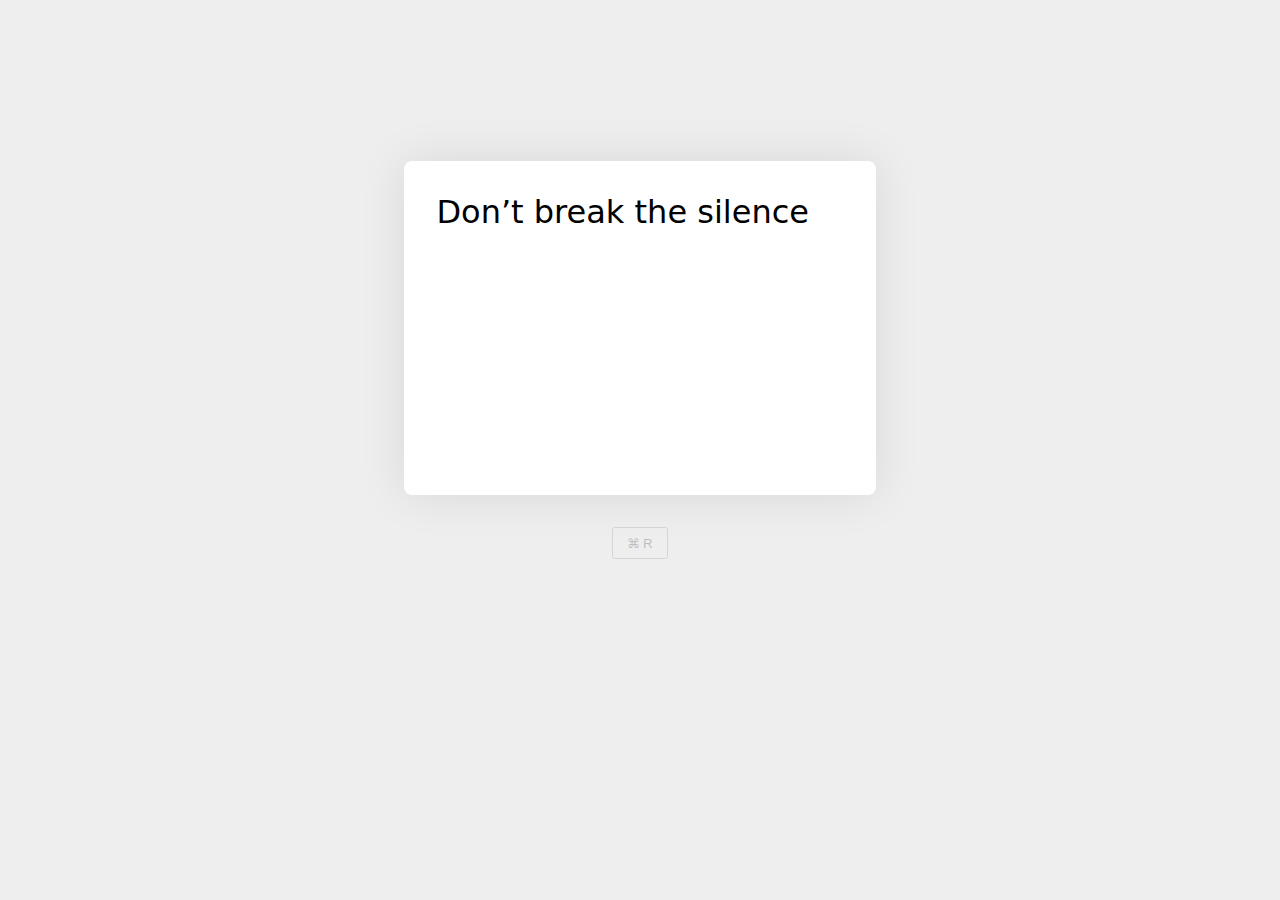
<file: index.html>
<!DOCTYPE html>
<html lang="en">
<head>
	<meta charset="UTF-8">
	<meta name="viewport" content="width=device-width, initial-scale=1.0">
	<title>Oblique Strategies</title>
	<link rel="stylesheet" href="style.css">
</head>
<body>

<div class="card">
	<h1 id="Strategy"> … </h1>
</div>

<div id="UI">
	<button onClick="window.location.reload();">⌘&thinsp;R</button>
</div>

<!-- 
Oblique Strategies
Over one hundred worthwhile dilemmas
Brian Eno and Peter Schmidt
Fifth, again slightly revised edition, 2001
©1975 Brian Eno and Peter Schmidt
-->

<!-- 
These cards evolved from seperate observatiosn of the 
principles underlying what we were doing. Sometimes they were 
recognized in retrospect (intellect catching up with intuition),
sometimes they were identified as they were happening,
sometimes they were formulated.
They can be used as a pack (a set of possibilities being
continuously reviewed in the mind) or by drawing a single card from
the shuffled pack when a dilemma occurs in a working situation.
In this case the card is trusted even if its appropriateness is quite
unclear. They are not final, as new ideas will present themselves, 
and others will become self-evident.
-->

<script>

/*
	// first test:
	alert("Hello world!");
*/
/*
	// version 0.1
	window.onload = function(){
		var strategy = document.getElementById('Strategy');
		strategy.innerHTML = "Ask: WTF!?";
	}; //window.onload
*/
/*
	// version 0.2
	window.onload = function(){
		var strategy = document.getElementById('Strategy');
		strategy.innerHTML = "Ask: WTF!?";

		if( Math.random() > 0.5 ){
			strategy.innerHTML = "Just follow along.";
		}

		}; //window.onload
*/

window.onload = function(){

const Strategies = [
"A line has two sides",
"Abandon desire",
"Abandon normal instructions",
"Accept advice",
"Accretion",
"Adding on",
"Allow an easement (an easement is the abandon of a stricture)",
"Always first steps",
"Are there sections? <br>Consider transitions",
"Ask people to work against their better judgement",
"Ask your body",
"Be dirty",
"Be extravagant",
"Be less critical more often",
"Breathe more deeply",
"Bridges <ul><li>build</li><li>burn</li></ul>",
"Change ambiguities to specifics",
"Change nothing and continue with immaculate consistency",
"Change specifics to ambiguities",
"Consider transitions",
"Courage!",
"Cut a vital connection",
"Decorate, decorate",
"Define an area as ‘safe’ and use it as an anchor",
"Destroy: <ul><li>nothing</li><li>the most important thing</li></ul>",
"Discard an axiom",
"Disciplined self-indulgence",
"Disconnect from desire",
"Discover the recipes you are using and abandon them",
"Distorting time",
"Do nothing for as long as possible",
"Do something boring",
"Do something sudden, destructive and unpredictable",
"Do the last thing first",
"Do the words need changing?",
"Do we need holes?",
"Don’t avoid what is easy",
"Don’t be afraid of things because they’re easy to do",
"Don’t be frightened of cliches",
"Don‘t be frightened to display your talents",
"Don’t break the silence",
"Don’t stress one thing more than another",
"Emphasize differences",
"Emphasize the flaws",
"Faced with a choice, do both <br><small>(given by Dieter Rot)</small>",
"Find a safe part and use it as an anchor",
"Gardening, not architecture",
"Give the game away",
"Give way to your worst impulse",
"Go outside. Shut the door",
"Go to an extreme, come part way back",
"Go to an extreme, move back to a more comfortable place",
"Honor thy error as a hidden intention",
"How would someone else do it?",
"How would you have done it?",
"Humanize something free of error",
"In total darkness, or in a very large room, very quietly",
"Is it finished?",
"Is something missing?",
"Is the style right?",
"It is simply a matter of work",
"Just carry on",
"Listen to the quiet voice",
"Look at the order in which you do things",
"Look closely at the most embarrassing details and amplify them",
"Magnify the most difficult details",
"Make a blank valuable by putting it in an exquisite frame",
"Make a sudden, destructive unpredecitable action; incorporate",
"Make an exhaustive list of everything you might do and do the last thing on the list",	
"Make it more sensual",
"Make something implied more definite (reinforce, duplicate)",
"Make what’s perfect more human",
"Move towards the unimportant",
"Not building a wall but making a brick",
"Once the search has is in progress, something will be found",
"Only a part, not the whole",
"Only one element of each kind",
"Openly resist change",
"Question the heroic approach",
"Remember .those quiet evenings",
"Remove a restriction",
"Remove ambiguities and convert to specifics",
"Remove specifics and convert to ambiguities",
"Repetition is a form of change",
"Retrace your steps",
"Reverse",
"Short circuit",
"Simple Subtraction",
"Simply a matter of work",
"Slow preparation, fast execution",
"State the problem as clearly as possible",
"Take a break",
"Take away the elements in order of apparent non importance",
"Take away the important parts",
"The inconsistency principle",
"The most important things is the thing most easily forgotten",
"Think <ul><li>inside the work</li><li>outside the work</li></ul>",
"Tidy up",
"Towards the insignificant",
"Trust in the you of now",
"Try faking it! <br><small>(given by Stewart Brand)</small>",
"Turn it upside down",
"Use ’unqualified’ people",
"Use an old idea",
"Use an unacceptable colour",
"Use cliches",
"Use filters",
"Use something nearby as a model",
"Use your own ideas",
"Voice nagging suspicions",
"Water",
"What are you really thinking about just now? Incorporate",
"What context would look right?",
"What is the simplest solution?",
"What mistakes did you make last time?",
"What to increase? What to reduce?",
"What to maintain?",
"What would your closest friend do?",
"What wouldn’t you do?",
"When is it for?",
"Where is the edge? <br>Where does the frame start?",
"Which elements can be grouped?",
"Which frame would make it look right?",
"Which frame would make this look right?",
"Who should be doing this job?<br>How would they do it?",
"Work at a different speed",
"Would anybody want it?",
"You are an engineer",
"You don’t have to be ashamed of using your own ideas",
"Your mistake was a hidden intention"
// no comma after the last one!
];

// "More cowbell!"

var strategy = document.getElementById('Strategy');
strategy.innerHTML = Strategies[ Math.floor( Math.random() * Strategies.length )];


}; // window.onload = function()


</script>
</body>
</html>
</file>
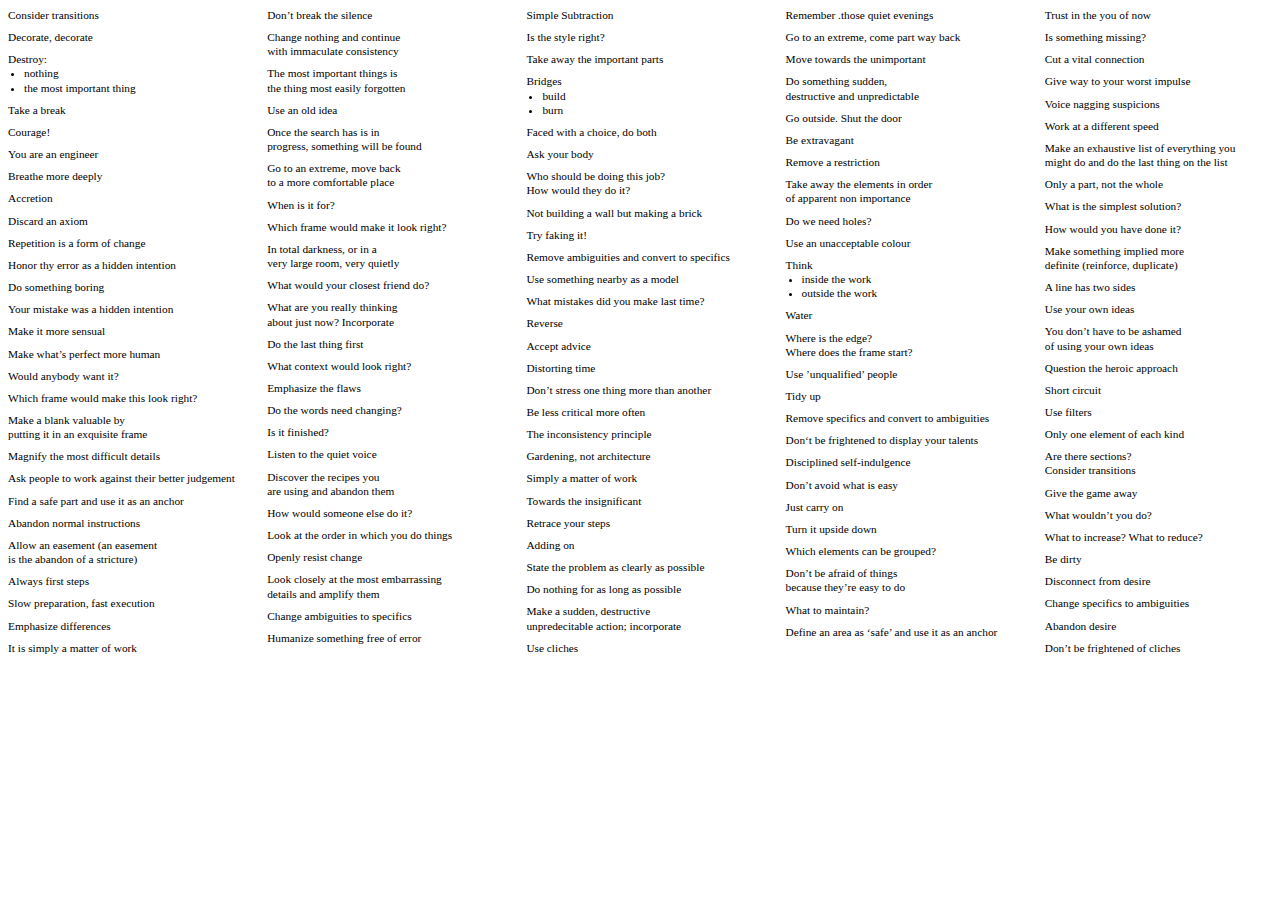
<file: print-random.html>
<!DOCTYPE html>
<html lang="en">
<head>
	<meta charset="UTF-8">
	<meta name="viewport" content="width=device-width, initial-scale=1.0">
	<title>Oblique Strategies</title>
	<style>
		@media print {
			@page{
				size: a4 landscape;
				margin:8mm
			}
		}
		body{
			font-family: "Plain";
			font-size: 8.5pt;
			line-height: 1.25;

			columns: 5;
			column-gap: 2rem;
			column-fill: balance;
		}

		div, div * {
			text-wrap: balance; 
		}

		ul { margin: 0; padding-left: 1rem; }
		div { margin-bottom: 0.5rem; break-inside: avoid-column; }
	</style>
</head>
<body>
	<div>Consider transitions</div>
	<div>Decorate, decorate</div>
	<div>Destroy: <ul><li>nothing</li><li>the most important thing</li></ul></div>
	<div>Take a break</div>
	<div>Courage!</div>
	<div>You are an engineer</div>
	<div>Breathe more deeply</div>
	<div>Accretion</div>
	<div>Discard an axiom</div>
	<div>Repetition is a form of change</div>
	<div>Honor thy error as a hidden intention</div>
	<div>Do something boring</div>
	<div>Your mistake was a hidden intention</div>
	<div>Make it more sensual</div>
	<div>Make what’s perfect more human</div>
	<div>Would anybody want it?</div>
	<div>Which frame would make this look right?</div>
	<div>Make a blank valuable by putting it in an exquisite frame</div>
	<div>Magnify the most difficult details</div>
	<div>Ask people to work against their better judgement</div>
	<div>Find a safe part and use it as an anchor</div>
	<div>Abandon normal instructions</div>
	<div>Allow an easement (an easement is the abandon of a stricture)</div>
	<div>Always first steps</div>
	<div>Slow preparation, fast execution</div>
	<div>Emphasize differences</div>
	<div>It is simply a matter of work</div>
	<div>Don’t break the silence</div>
	<div>Change nothing and continue with immaculate consistency</div>
	<div>The most important things is the thing most easily forgotten</div>
	<div>Use an old idea</div>
	<div>Once the search has is in progress, something will be found</div>
	<div>Go to an extreme, move back to a more comfortable place</div>
	<div>When is it for?</div>
	<div>Which frame would make it look right?</div>
	<div>In total darkness, or in a very large room, very quietly</div>
	<div>What would your closest friend do?</div>
	<div>What are you really thinking about just now? Incorporate</div>
	<div>Do the last thing first</div>
	<div>What context would look right?</div>
	<div>Emphasize the flaws</div>
	<div>Do the words need changing?</div>
	<div>Is it finished?</div>
	<div>Listen to the quiet voice</div>
	<div>Discover the recipes you are using and abandon them</div>
	<div>How would someone else do it?</div>
	<div>Look at the order in which you do things</div>
	<div>Openly resist change</div>
	<div>Look closely at the most embarrassing details and amplify them</div>
	<div>Change ambiguities to specifics</div>
	<div>Humanize something free of error</div>
	<div>Simple Subtraction</div>
	<div>Is the style right?</div>
	<div>Take away the important parts</div>
	<div>Bridges <ul><li>build</li><li>burn</li></ul></div>
	<div>Faced with a choice, do both</div>
	<div>Ask your body</div>
	<div>Who should be doing this job?<br>How would they do it?</div>
	<div>Not building a wall but making a brick</div>
	<div>Try faking it!</div>
	<div>Remove ambiguities and convert to specifics</div>
	<div>Use something nearby as a model</div>
	<div>What mistakes did you make last time?</div>
	<div>Reverse</div>
	<div>Accept advice</div>
	<div>Distorting time</div>
	<div>Don’t stress one thing more than another</div>
	<div>Be less critical more often</div>
	<div>The inconsistency principle</div>
	<div>Gardening, not architecture</div>
	<div>Simply a matter of work</div>
	<div>Towards the insignificant</div>
	<div>Retrace your steps</div>
	<div>Adding on</div>
	<div>State the problem as clearly as possible</div>
	<div>Do nothing for as long as possible</div>
	<div>Make a sudden, destructive unpredecitable action; incorporate</div>
	<div>Use cliches</div>
	<div>Remember .those quiet evenings</div>
	<div>Go to an extreme, come part way back</div>
	<div>Move towards the unimportant</div>
	<div>Do something sudden, destructive and unpredictable</div>
	<div>Go outside. Shut the door</div>
	<div>Be extravagant</div>
	<div>Remove a restriction</div>
	<div>Take away the elements in order of apparent non importance</div>
	<div>Do we need holes?</div>
	<div>Use an unacceptable colour</div>
	<div>Think <ul><li>inside the work</li><li>outside the work</li></ul></div>
	<div>Water</div>
	<div>Where is the edge? <br>Where does the frame start?</div>
	<div>Use ’unqualified’ people</div>
	<div>Tidy up</div>
	<div>Remove specifics and convert to ambiguities</div>
	<div>Don‘t be frightened to display your talents</div>
	<div>Disciplined self-indulgence</div>
	<div>Don’t avoid what is easy</div>
	<div>Just carry on</div>
	<div>Turn it upside down</div>
	<div>Which elements can be grouped?</div>
	<div>Don’t be afraid of things because they’re easy to do</div>
	<div>What to maintain?</div>
	<div>Define an area as ‘safe’ and use it as an anchor</div>
	<div>Trust in the you of now</div>
	<div>Is something missing?</div>
	<div>Cut a vital connection</div>
	<div>Give way to your worst impulse</div>
	<div>Voice nagging suspicions</div>
	<div>Work at a different speed</div>
	<div>Make an exhaustive list of everything you might do and do the last thing on the list</div>
	<div>Only a part, not the whole</div>
	<div>What is the simplest solution?</div>
	<div>How would you have done it?</div>
	<div>Make something implied more definite (reinforce, duplicate)</div>
	<div>A line has two sides</div>
	<div>Use your own ideas</div>
	<div>You don’t have to be ashamed of using your own ideas</div>
	<div>Question the heroic approach</div>
	<div>Short circuit</div>
	<div>Use filters</div>
	<div>Only one element of each kind</div>
	<div>Are there sections? <br>Consider transitions</div>
	<div>Give the game away</div>
	<div>What wouldn’t you do?</div>
	<div>What to increase? What to reduce?</div>
	<div>Be dirty</div>
	<div>Disconnect from desire</div>
	<div>Change specifics to ambiguities</div>
	<div>Abandon desire</div>
	<div>Don’t be frightened of cliches</div>	
</body>
</html>
</file>
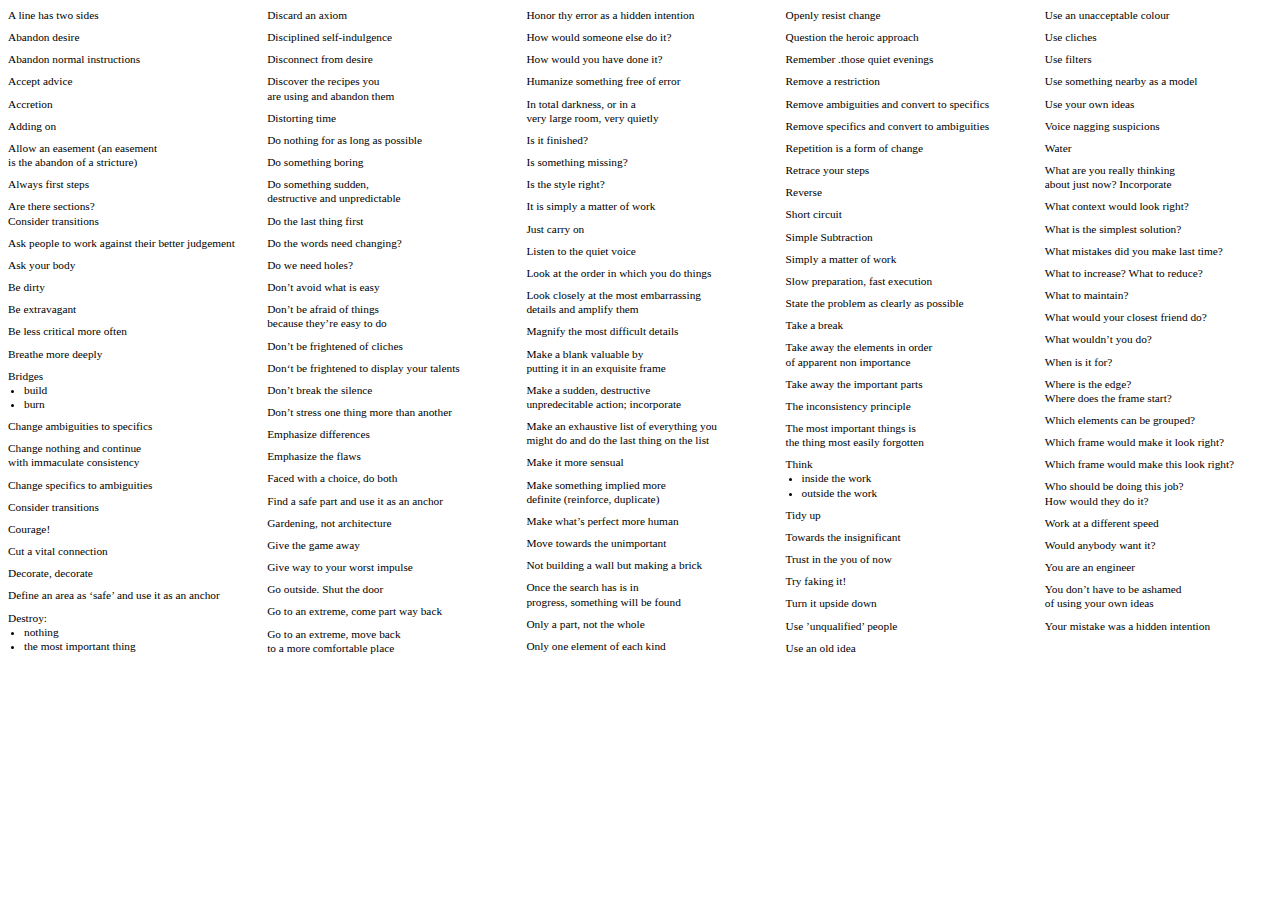
<file: print.html>
<!DOCTYPE html>
<html lang="en">
<head>
	<meta charset="UTF-8">
	<meta name="viewport" content="width=device-width, initial-scale=1.0">
	<title>Oblique Strategies</title>
	<style>
		@media print {
			@page{
				size: a4 landscape;
				margin:8mm
			}
		}
		body{
			font-family: "Plain";
			font-size: 8.5pt;
			line-height: 1.25;

			columns: 5;
			column-gap: 2rem;
			column-fill: balance;
		}

		div, div * {
			text-wrap: balance; 
		}

		ul { margin: 0; padding-left: 1rem; }
		div { margin-bottom: 0.5rem; break-inside: avoid-column; }
	</style>
</head>
<body>
<div>A line has two sides</div>
<div>Abandon desire</div>
<div>Abandon normal instructions</div>
<div>Accept advice</div>
<div>Accretion</div>
<div>Adding on</div>
<div>Allow an easement (an easement is the abandon of a stricture)</div>
<div>Always first steps</div>
<div>Are there sections? <br>Consider transitions</div>
<div>Ask people to work against their better judgement</div>
<div>Ask your body</div>
<div>Be dirty</div>
<div>Be extravagant</div>
<div>Be less critical more often</div>
<div>Breathe more deeply</div>
<div>Bridges <ul><li>build</li><li>burn</li></ul></div>
<div>Change ambiguities to specifics</div>
<div>Change nothing and continue with immaculate consistency</div>
<div>Change specifics to ambiguities</div>
<div>Consider transitions</div>
<div>Courage!</div>
<div>Cut a vital connection</div>
<div>Decorate, decorate</div>
<div>Define an area as ‘safe’ and use it as an anchor</div>
<div>Destroy: <ul><li>nothing</li><li>the most important thing</li></ul></div>
<div>Discard an axiom</div>
<div>Disciplined self-indulgence</div>
<div>Disconnect from desire</div>
<div>Discover the recipes you are using and abandon them</div>
<div>Distorting time</div>
<div>Do nothing for as long as possible</div>
<div>Do something boring</div>
<div>Do something sudden, destructive and unpredictable</div>
<div>Do the last thing first</div>
<div>Do the words need changing?</div>
<div>Do we need holes?</div>
<div>Don’t avoid what is easy</div>
<div>Don’t be afraid of things because they’re easy to do</div>
<div>Don’t be frightened of cliches</div>
<div>Don‘t be frightened to display your talents</div>
<div>Don’t break the silence</div>
<div>Don’t stress one thing more than another</div>
<div>Emphasize differences</div>
<div>Emphasize the flaws</div>
<div>Faced with a choice, do both</div>
<div>Find a safe part and use it as an anchor</div>
<div>Gardening, not architecture</div>
<div>Give the game away</div>
<div>Give way to your worst impulse</div>
<div>Go outside. Shut the door</div>
<div>Go to an extreme, come part way back</div>
<div>Go to an extreme, move back to a more comfortable place</div>
<div>Honor thy error as a hidden intention</div>
<div>How would someone else do it?</div>
<div>How would you have done it?</div>
<div>Humanize something free of error</div>
<div>In total darkness, or in a very large room, very quietly</div>
<div>Is it finished?</div>
<div>Is something missing?</div>
<div>Is the style right?</div>
<div>It is simply a matter of work</div>
<div>Just carry on</div>
<div>Listen to the quiet voice</div>
<div>Look at the order in which you do things</div>
<div>Look closely at the most embarrassing details and amplify them</div>
<div>Magnify the most difficult details</div>
<div>Make a blank valuable by putting it in an exquisite frame</div>
<div>Make a sudden, destructive unpredecitable action; incorporate</div>
<div>Make an exhaustive list of everything you might do and do the last thing on the list</div>
<div>Make it more sensual</div>
<div>Make something implied more definite (reinforce, duplicate)</div>
<div>Make what’s perfect more human</div>
<div>Move towards the unimportant</div>
<div>Not building a wall but making a brick</div>
<div>Once the search has is in progress, something will be found</div>
<div>Only a part, not the whole</div>
<div>Only one element of each kind</div>
<div>Openly resist change</div>
<div>Question the heroic approach</div>
<div>Remember .those quiet evenings</div>
<div>Remove a restriction</div>
<div>Remove ambiguities and convert to specifics</div>
<div>Remove specifics and convert to ambiguities</div>
<div>Repetition is a form of change</div>
<div>Retrace your steps</div>
<div>Reverse</div>
<div>Short circuit</div>
<div>Simple Subtraction</div>
<div>Simply a matter of work</div>
<div>Slow preparation, fast execution</div>
<div>State the problem as clearly as possible</div>
<div>Take a break</div>
<div>Take away the elements in order of apparent non importance</div>
<div>Take away the important parts</div>
<div>The inconsistency principle</div>
<div>The most important things is the thing most easily forgotten</div>
<div>Think <ul><li>inside the work</li><li>outside the work</li></ul></div>
<div>Tidy up</div>
<div>Towards the insignificant</div>
<div>Trust in the you of now</div>
<div>Try faking it!</div>
<div>Turn it upside down</div>
<div>Use ’unqualified’ people</div>
<div>Use an old idea</div>
<div>Use an unacceptable colour</div>
<div>Use cliches</div>
<div>Use filters</div>
<div>Use something nearby as a model</div>
<div>Use your own ideas</div>
<div>Voice nagging suspicions</div>
<div>Water</div>
<div>What are you really thinking about just now? Incorporate</div>
<div>What context would look right?</div>
<div>What is the simplest solution?</div>
<div>What mistakes did you make last time?</div>
<div>What to increase? What to reduce?</div>
<div>What to maintain?</div>
<div>What would your closest friend do?</div>
<div>What wouldn’t you do?</div>
<div>When is it for?</div>
<div>Where is the edge? <br>Where does the frame start?</div>
<div>Which elements can be grouped?</div>
<div>Which frame would make it look right?</div>
<div>Which frame would make this look right?</div>
<div>Who should be doing this job?<br>How would they do it?</div>
<div>Work at a different speed</div>
<div>Would anybody want it?</div>
<div>You are an engineer</div>
<div>You don’t have to be ashamed of using your own ideas</div>
<div>Your mistake was a hidden intention</div>
</body>
</html>
</file>
<file: style.css>
/* typography */
html {
	font-family: "Neue Serie57", system-ui;
}
h1 {
	font-size: 2rem;
	font-weight: 500;
	line-height: 1.2;
	text-wrap: balance;
}



/* layout */
* { margin: 0; box-sizing: border-box; }

body {
	display: flex;
	flex-direction: column;
	justify-content: center;
	align-items: center;
	min-height: 80vh;
	padding: 2rem;
}

.card {
	padding: 2rem;
	width: max-content;
	aspect-ratio: 1.41/1;
}

h1#Strategy { 
	width: 20ch;
}



#UI {
	margin-top: 2rem;
}



/* design */
html {
	background-color: #EEE;
}
.card {
	background-color: #FFF;
	box-shadow: 0 0 3rem #00000018;
	position: relative;
	border-radius: 0.5rem;
}

#UI button {
	padding: 0.5em 1em;
	/* border-radius: 0.25em;
	color: #666;
	background-color: #EEE;
	background: linear-gradient(#FFF, #EEE);
	border: 1px solid #DDD;  */
	opacity: 0.2;
}
#UI button:hover {
	opacity: 1;
}

small {
	font-size: 50%;
	display: block;
	position: absolute;
	bottom:2rem;
	right:2rem;
}
</file>
